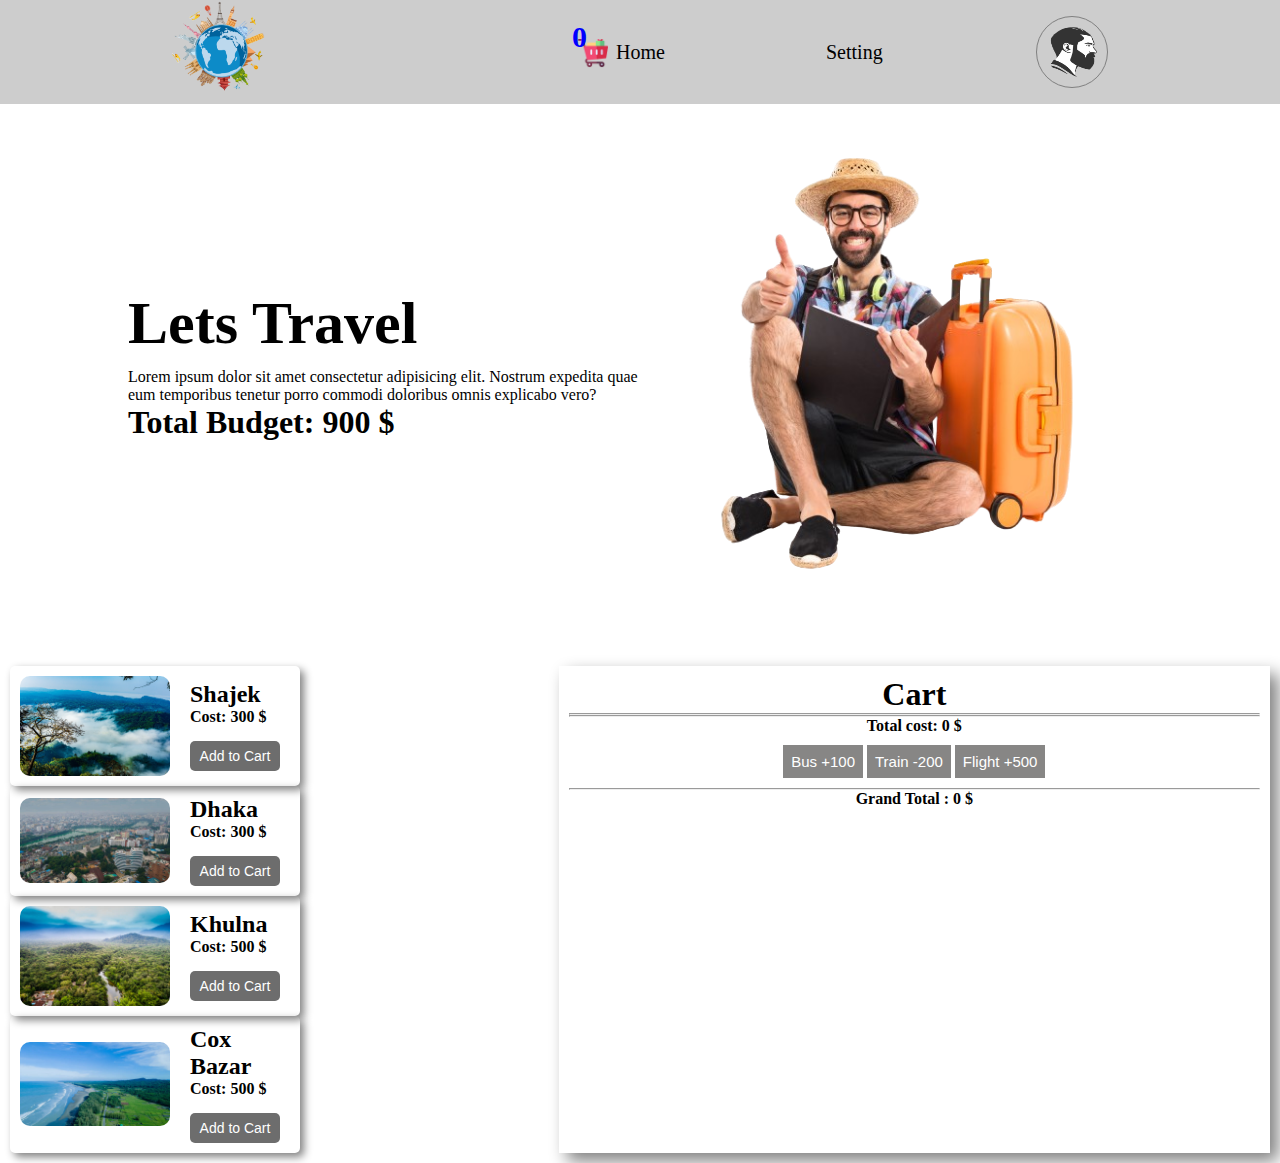
<file: Travelling Web/index.html>
<!DOCTYPE html>
<html lang="en">
  <head> 
    <meta charset="UTF-8" />
    <meta http-equiv="X-UA-Compatible" content="IE=edge" />
    <meta name="viewport" content="width=device-width, initial-scale=1.0" />
    <title>Budget Traveler</title>
    <link rel="stylesheet" href="style.css" />
  </head>
  <body>
    <nav>
      <div class="logo-container">
        <img class="logo" src="./images/logo.png" alt="" />
      </div>
      <div class="profile">
        <div class="cart-icon-container">
          <img id="menu-cart" src="./images/cart.png" alt="" />
          <h2 id="cart-count">0</h2>
        </div>
        <li>Home</li>
        <li>Setting</li>
        <img class="profile-logo" src="./images/man.png" alt="" />
      </div>
    </nav>
    <main>
      <!-- banner section -->
      <section class="banner-container">
        <div class="banner-left">
          <h1 class="title">Lets Travel</h1>

          <p>
            Lorem ipsum dolor sit amet consectetur adipisicing elit. Nostrum
            expedita quae eum temporibus tenetur porro commodi doloribus omnis
            explicabo vero?
          </p>
          <h1>Total Budget: <span id="budget">900</span> $</h1>
        </div>
        <div class="banner-right">
          <img class="banner-img" src="./images/banner.png" alt="" />
        </div>
      </section>

      <!-- main content area -->
      <div class="category"></div>
      <section class="content-area-cotainer">
        <div class="left-content">
          <div class="palce">
            <img class="place-img" src="./images/shajek.jpg" alt="" />
            <div>
              <h2>Shajek</h2>
              <h4>Cost: <span class="price">300</span> $</h4>
              <button class="add-btn">Add to Cart</button>
            </div>
          </div>
          <div class="palce">
            <img class="place-img" src="./images/Dhaka.jpg" alt="" />
            <div> 
              <h2>Dhaka</h2>
              <h4>Cost: <span class="price">300</span> $</h4>
              <button class="add-btn">Add to Cart</button>
            </div>
          </div>
          <div class="palce">
            <img class="place-img" src="./images/shundar-ban.jpg" alt="" />
            <div>
              <h2>Khulna</h2>
              <h4>Cost: <span class="price">500</span> $</h4>
              <button class="add-btn">Add to Cart</button>
            </div>
          </div>
          <div class="palce">
            <img class="place-img" src="./images/coxBazar.jpg" alt="" />
            <div>
              <h2>Cox Bazar</h2>
              <h4>Cost: <span class="price">500</span> $</h4>
              <button class="add-btn">Add to Cart</button>
            </div>
          </div>
        </div>
        <div id="cart-container" class="cart">
          <h1>Cart</h1>
          <hr />
          <ul
            id="selected-place-container"
            class="selected-place-container"
          ></ul>
          <hr />
          <div class="calculation-area">
            <h4>Total cost: <span id="total-cost">0</span> $</h4>
          </div>
          <div class="all-cat-btn">
            <button onclick="grandTotal('bus')" class="category-btn">
              Bus +100
            </button>
            <button onclick="grandTotal('train')" class="category-btn">
              Train -200
            </button>
            <button onclick="grandTotal('flight')" class="category-btn">
              Flight +500
            </button>
          </div>
          <hr />
          <h4>Grand Total : <span id="grand-total">0</span> $</h4>
        </div>
      </section>
    </main>

    <footer></footer>

    <!-- script file  -->
    <script src="./script.js"></script>
    <!-- <script src="./app.js"></script> -->
  </body>
</html>
</file>
<file: Travelling Web/style.css>
*{
    margin: 0px;
    padding: 0px;
}
.banner-img{
    width: 100%;
}
.banner-container{
    width: 80%;
    margin: auto;
    /* border: 1px solid gray; */
    display: flex;
    justify-content: space-between;
    align-items: center;
padding: 30px;
}
.banner-left{
    width:50%;
   /* text-align: center; */
}
.banner-right{
    width:50%;
    text-align: right;
}
.title{
    font-size: 60px;
   margin-bottom: 10px;
}
nav{
    display: flex;
    justify-content: space-around;
    align-items: center;
    background-color: rgb(205, 205, 205);
}
.logo{
    width: 100px;
}
.profile{
    display: flex;
    list-style: none;
    gap: 10px;
    font-size: 20px;
    align-items: center;
}
.profile-logo{
    width: 50px;
    height: 50px;
    border: 1px solid gray;
    border-radius:50px;
    padding: 10px;
}
.content-area-cotainer{
    margin-top: 30px;
    /* border: 1px solid rgb(247, 18, 18); */
    padding: 10px;
    display: flex;
    justify-content: space-between;

}
.left-content{
    /* border: 1px solid gray; */
    width: 1000px !important;
    display: flex;
    flex-wrap: wrap;
}
.cart-container{
    /* border: 1px solid rgb(88, 25, 235); */
    width:400px;
}
.place-img{
    width: 150px;
    border-radius: 10px;
}
.palce{
    display: flex;
    align-items: center;
    gap: 20px;
    padding: 10px;
    /* border: 1px solid #ccc; */
    width: 270px;
    box-shadow: 4px 4px 8px gray;
    border-radius:5px;
}
.add-btn{
    width: 90px;
    padding: 7px;
    border: none;
    background-color: rgb(109, 109, 109);
    border-radius: 5px;
    font-size: 14px;
    color:white;
    margin-top: 15px;
}
.cart{
    width: 100%;
    box-shadow: 8px 8px 16px gray;
    position: sticky;
    text-align: center;
    padding:10px;
}
.cart-icon-container{
    position: absolute;

}
#menu-cart{
    border: none !important;
    width: 30px;
    box-shadow: none;
    position: absolute;
   right: 23px;
  bottom: 1.5px;
}
#cart-count{
    position: relative;
   right: 44px;
  z-index: 1;
  bottom: 15px;
color: blue;
}
.category-btn{
    padding: 8px;
border: none;
background-color: rgb(135, 134, 133);
color: white;
font-size:15px;
}
.all-cat-btn{
    padding: 10px;
}
li{
    display: flex;
    gap: 20px;
    width: 200px;
    margin: auto;
    text-align: center;
    list-style: numeric;
    
}
.selected-place-container{
    width:200px;
    margin: auto;
    
}
</file>
